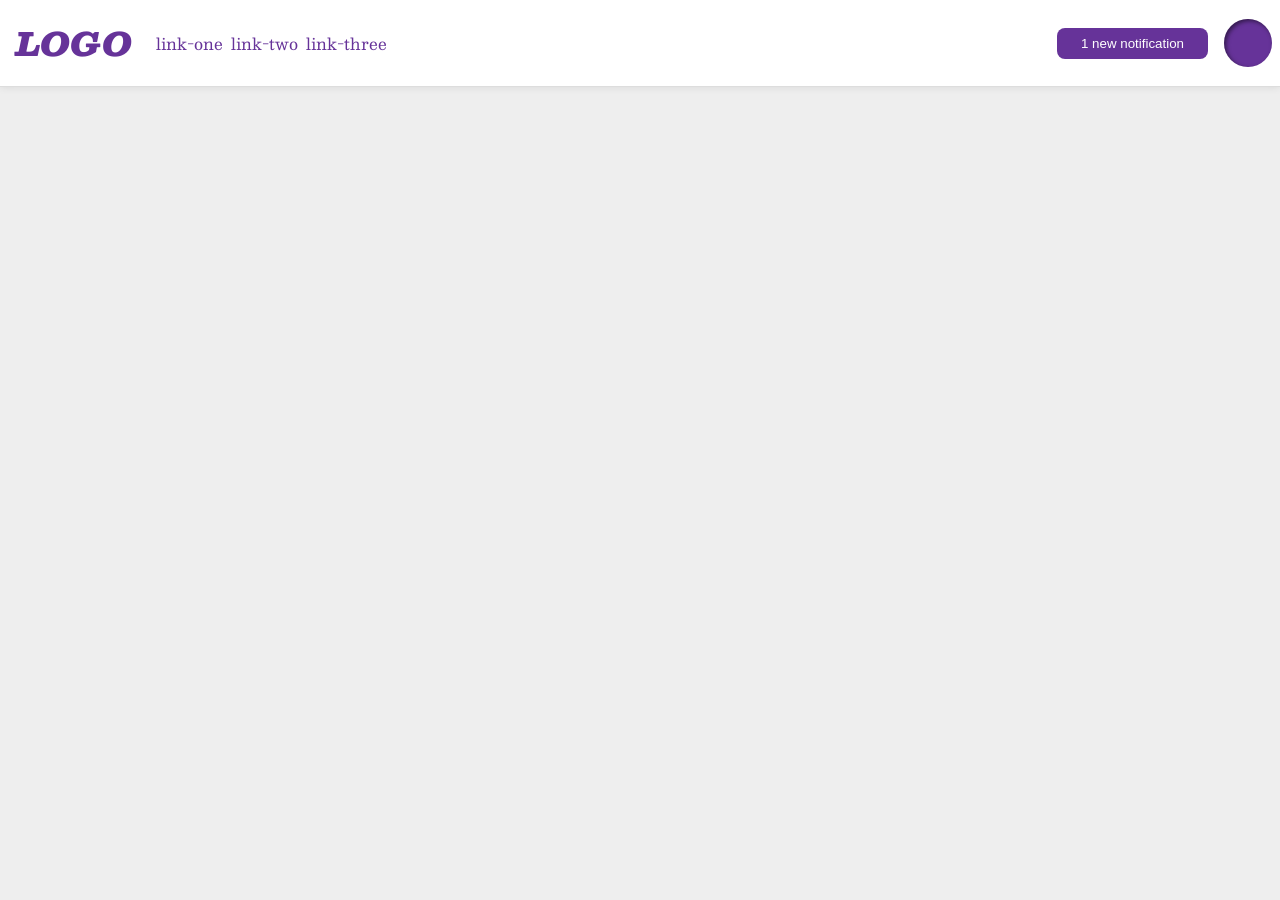
<file: foundations/flex/03-flex-header-2/index.html>
<!DOCTYPE html>
<html lang="en">
  <head>
    <meta charset="UTF-8">
    <meta http-equiv="X-UA-Compatible" content="IE=edge">
    <meta name="viewport" content="width=device-width, initial-scale=1.0">
    <title>Flex Header 2</title>
    <link rel="stylesheet" href="style.css">
  </head>
  <body>
    <div class="header">
      <div class="left">
        <div class="logo">
          LOGO
        </div>
        <ul class="links">
          <li><a href="https://google.com">link-one</a></li>
          <li><a href="https://google.com">link-two</a></li>
          <li><a href="https://google.com">link-three</a></li>
        </ul>
      </div>
      <div class="right">
        <button class="notifications">
          1 new notification
        </button>
        <div class="profile-image"></div>
      </div>
    </div>
  </body>
</html>
</file>
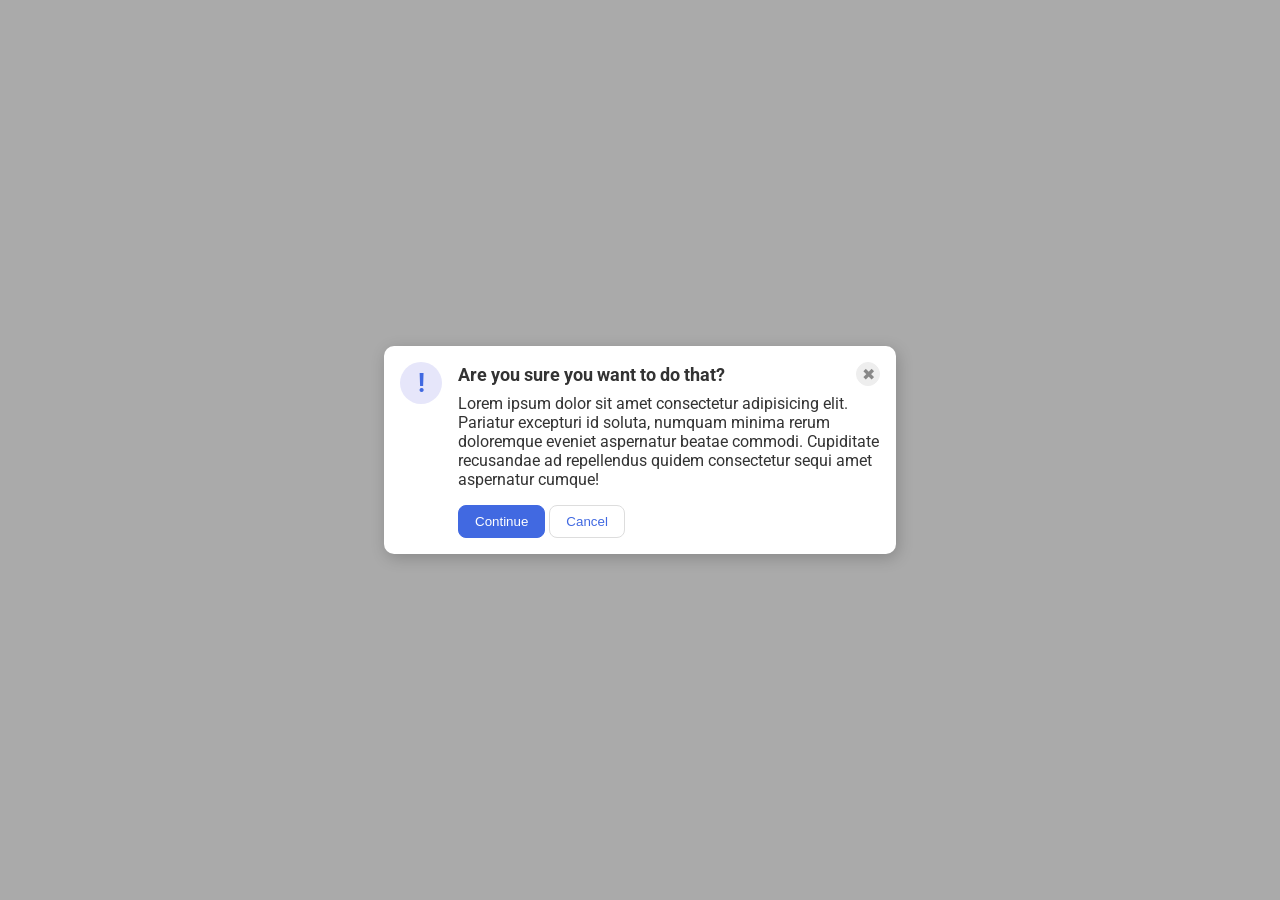
<file: foundations/flex/05-flex-modal/index.html>
<!DOCTYPE html>
<html lang="en">
  <head>
    <meta charset="UTF-8">
    <meta http-equiv="X-UA-Compatible" content="IE=edge">
    <meta name="viewport" content="width=device-width, initial-scale=1.0">
    <link rel="stylesheet" href="style.css">
    <title>Modal</title>
  </head>
  <body>
    <div class="modal">
      <div class="icon">!</div>
      <div class="container">
      <div class="header">Are you sure you want to do that?
        <button class="close-button">✖</button></div>
        <div class="text">Lorem ipsum dolor sit amet consectetur adipisicing elit. Pariatur excepturi id soluta, numquam minima rerum doloremque eveniet aspernatur beatae commodi. Cupiditate recusandae ad repellendus quidem consectetur sequi amet aspernatur cumque!</div>
        <button class="continue">Continue</button>
        <button class="cancel">Cancel</button>
      </div>
    </div>
  </body>
</html>
</file>
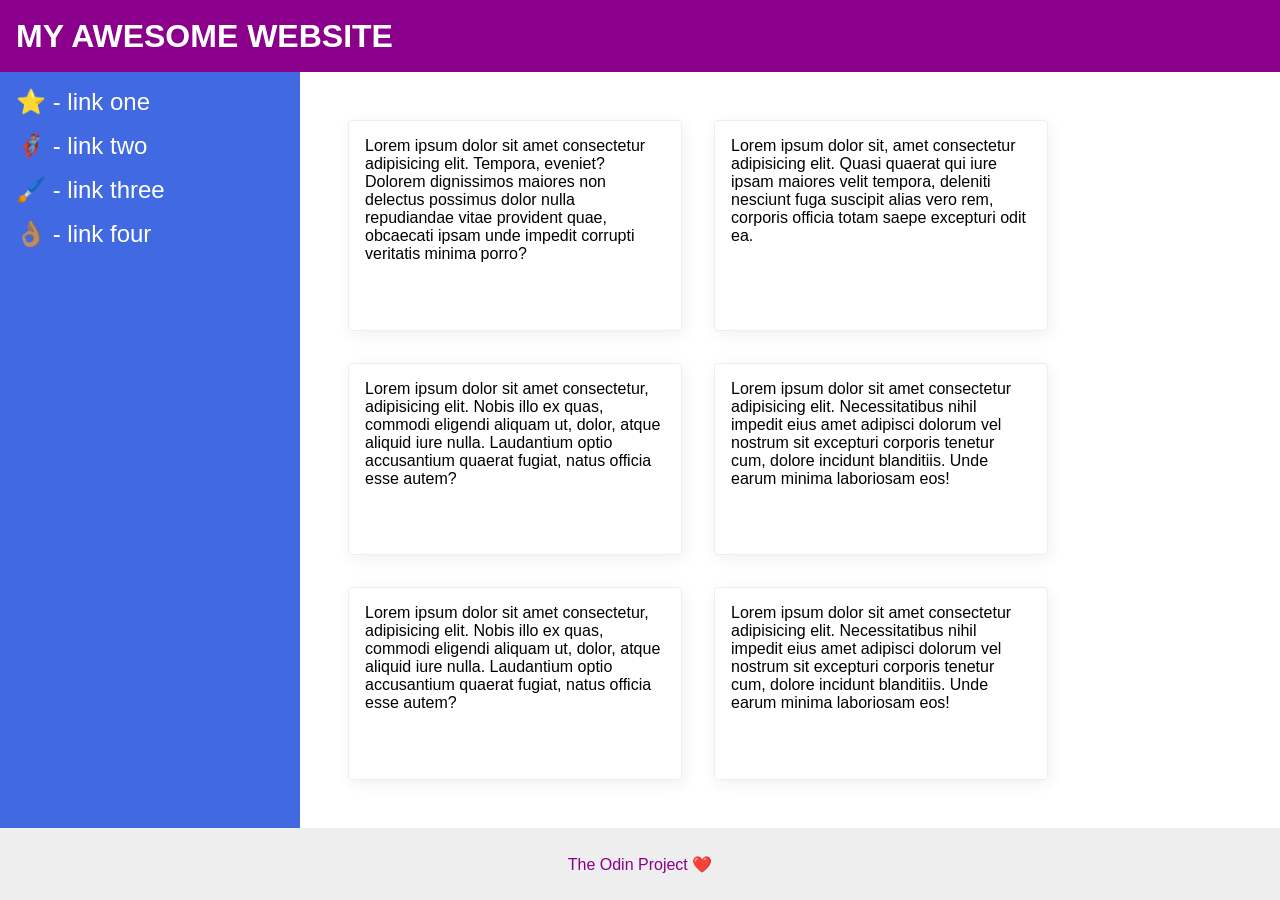
<file: foundations/flex/07-flex-layout-2/index.html>
<!DOCTYPE html>
<html lang="en">
  <head>
    <meta charset="UTF-8">
    <meta http-equiv="X-UA-Compatible" content="IE=edge">
    <meta name="viewport" content="width=device-width, initial-scale=1.0">
    <title>The Holy Grail</title>
    <link rel="stylesheet" href="style.css">
  </head>
  <body>
    <div class="header">
      MY AWESOME WEBSITE
    </div>
    <div class="body">
      <div class="sidebar">
        <ul>
          <li><a href="#">⭐ - link one</a></li>
          <li><a href="#">🦸🏽‍♂️ - link two</a></li>
          <li><a href="#">🖌️ - link three</a></li>
          <li><a href="#">👌🏽 - link four</a></li>
        </ul>
      </div>

      <div class="container">
        <div class="card">Lorem ipsum dolor sit amet consectetur adipisicing elit. Tempora, eveniet? Dolorem dignissimos maiores non delectus possimus dolor nulla repudiandae vitae provident quae, obcaecati ipsam unde impedit corrupti veritatis minima porro?</div>
        <div class="card">Lorem ipsum dolor sit, amet consectetur adipisicing elit. Quasi quaerat qui iure ipsam maiores velit tempora, deleniti nesciunt fuga suscipit alias vero rem, corporis officia totam saepe excepturi odit ea.</div>
        <div class="card">Lorem ipsum dolor sit amet consectetur, adipisicing elit. Nobis illo ex quas, commodi eligendi aliquam ut, dolor, atque aliquid iure nulla. Laudantium optio accusantium quaerat fugiat, natus officia esse autem?</div>
        <div class="card">Lorem ipsum dolor sit amet consectetur adipisicing elit. Necessitatibus nihil impedit eius amet adipisci dolorum vel nostrum sit excepturi corporis tenetur cum, dolore incidunt blanditiis. Unde earum minima laboriosam eos!</div>
        <div class="card">Lorem ipsum dolor sit amet consectetur, adipisicing elit. Nobis illo ex quas, commodi eligendi aliquam ut, dolor, atque aliquid iure nulla. Laudantium optio accusantium quaerat fugiat, natus officia esse autem?</div>
        <div class="card">Lorem ipsum dolor sit amet consectetur adipisicing elit. Necessitatibus nihil impedit eius amet adipisci dolorum vel nostrum sit excepturi corporis tenetur cum, dolore incidunt blanditiis. Unde earum minima laboriosam eos!</div>
      </div>  
    </div>

    <div class="footer">
      The Odin Project ❤️
    </div>
  </body>
</html>
</file>
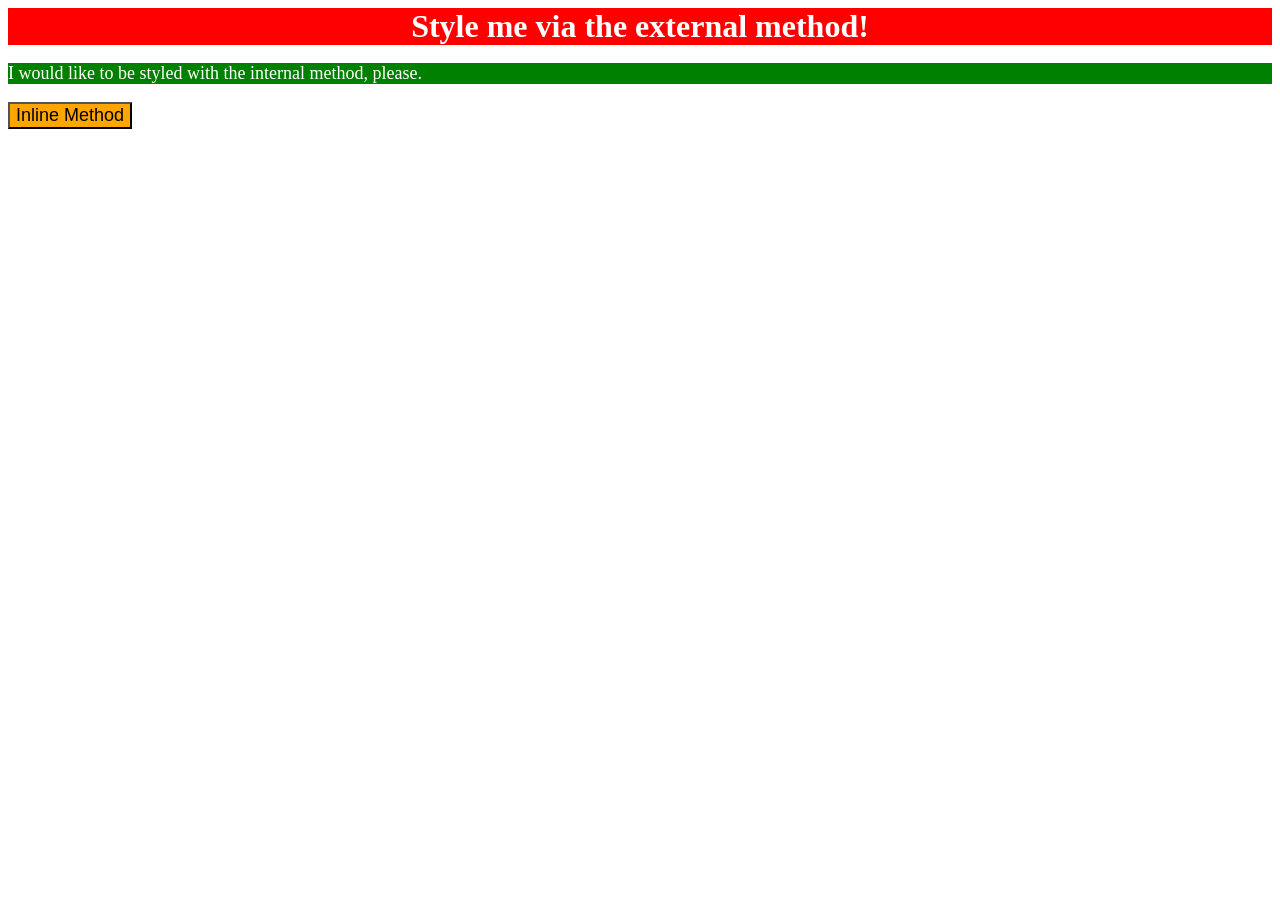
<file: foundations/intro-to-css/01-css-methods/index.html>
<!DOCTYPE html>
<html lang="en">
  <head>
    <meta charset="UTF-8">
    <meta http-equiv="X-UA-Compatible" content="IE=edge">
    <meta name="viewport" content="width=device-width, initial-scale=1.0">
    <title>Methods for Adding CSS</title>
    <link rel="stylesheet"  href="solution.css">
    <style>
      p {
        background-color: green;
        color:white;
        font-size: 18px;
      }
    </style>
  </head>
  <body>
    <div>Style me via the external method!</div>
    <p>I would like to be styled with the internal method, please.</p>
    <button style="background-color: orange; font-size: 18px;">Inline Method</button>
  </body>
</html>
</file>
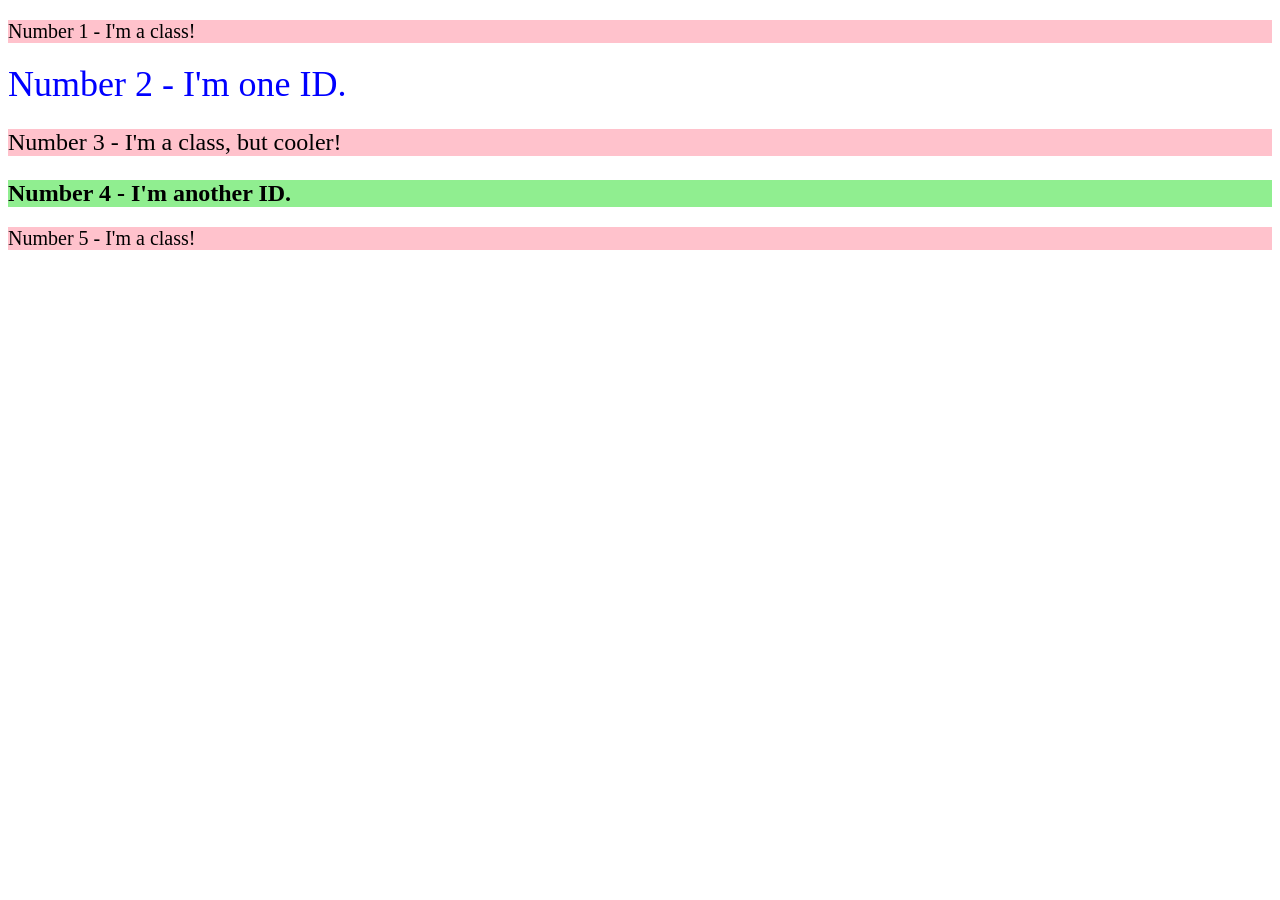
<file: foundations/intro-to-css/02-class-id-selectors/index.html>
<!DOCTYPE html>
<html lang="en">
  <head>
    <meta charset="UTF-8">
    <meta http-equiv="X-UA-Compatible" content="IE=edge">
    <meta name="viewport" content="width=device-width, initial-scale=1.0">
    <title>Class and ID Selectors</title>
    <link rel="stylesheet" href="style.css">
  </head>
  <body>
    <p class="odd">Number 1 - I'm a class!</p>
    <div id="two">Number 2 - I'm one ID.</div>
    <p class="odd three">Number 3 - I'm a class, but cooler!</p>
    <div id="four" class="three">Number 4 - I'm another ID.</div>
    <p class="odd">Number 5 - I'm a class!</p>
  </body>
</html>
</file>
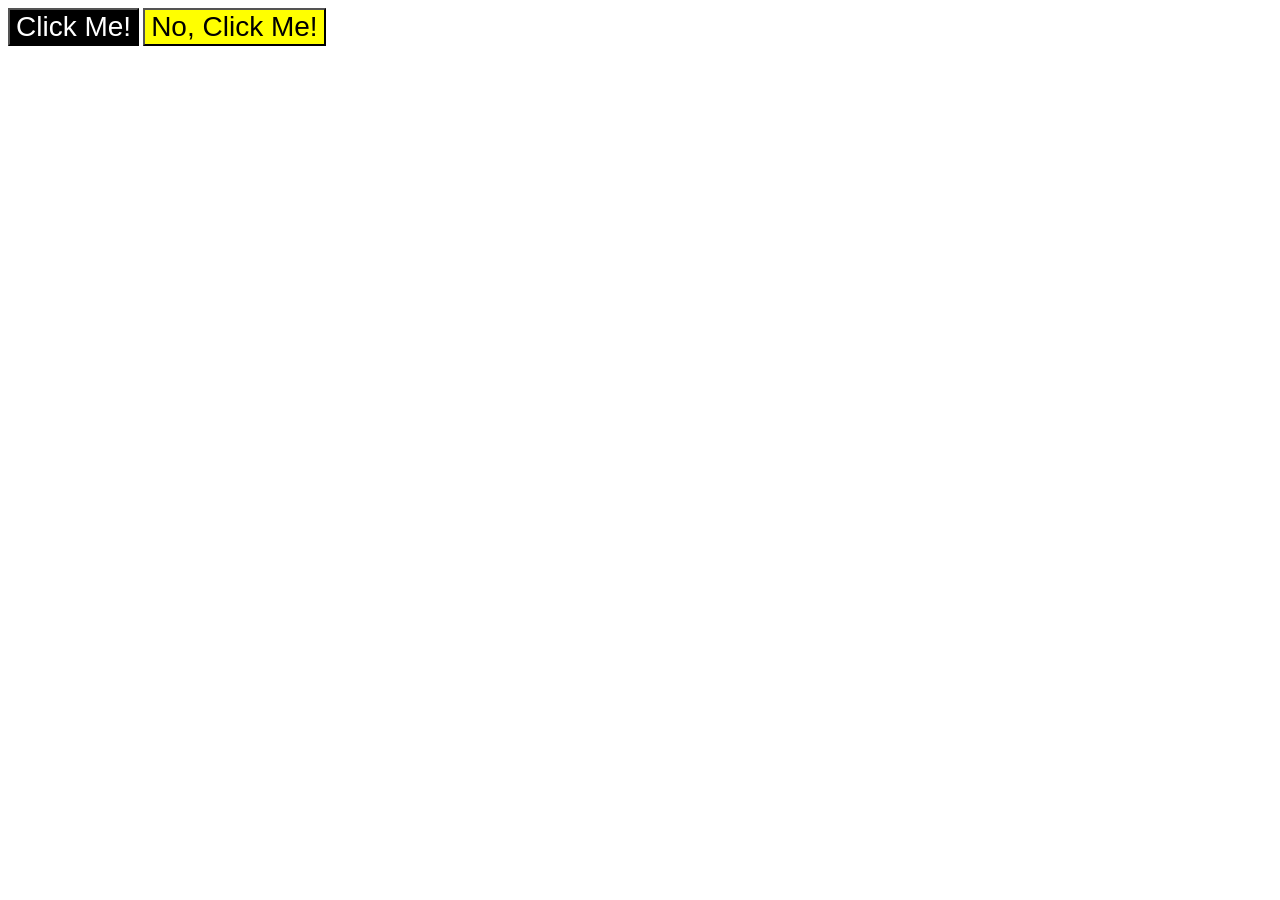
<file: foundations/intro-to-css/03-grouping-selectors/index.html>
<!DOCTYPE html>
<html lang="en">
  <head>
    <meta charset="UTF-8">
    <meta http-equiv="X-UA-Compatible" content="IE=edge">
    <meta name="viewport" content="width=device-width, initial-scale=1.0">
    <title>Grouping Selectors</title>
    <link rel="stylesheet" href="style.css">
  </head>
  <body>
    <button class="click">Click Me!</button>
    <button class="noclick">No, Click Me!</button>
  </body>
</html>
</file>
<file: foundations/flex/03-flex-header-2/style.css>
/* this is some magical font-importing.  
you'll learn about it later. */
@import url('https://fonts.googleapis.com/css2?family=Besley:ital,wght@0,400;1,900&display=swap');

body {
  margin: 0;
  background: #eee;
  font-family: Besley, serif;
}

.header {
  background: white;
  border-bottom: 1px solid #ddd;
  box-shadow: 0 0 8px rgba(0,0,0,.1);
  display: flex;
  justify-content: space-between;
  padding: 8px;
}

.left, .right {
  display: flex;
  align-items: center;
  gap: 16px;
 
}

.profile-image {
  background: rebeccapurple;
  box-shadow: inset 2px 2px 4px rgba(0,0,0,.5);
  border-radius: 50%;
  width: 48px;
  height: 48px;
}

.logo {
  color: rebeccapurple;
  font-size: 32px;
  font-weight: 900;
  font-style: italic;
  padding: 8px;
  margin: 0;
}

button {
  border: none;
  border-radius: 8px;
  background: rebeccapurple;
  color: white;
  padding: 8px 24px;
}

a {
  /* this removes the line under our links */
  text-decoration: none;
  color: rebeccapurple;
}

ul {
  list-style-type: none;
  display: flex;
  margin: 0px;
  padding: 0px;
  gap: 8px;
}
</file>
<file: foundations/flex/05-flex-modal/style.css>
@import url('https://fonts.googleapis.com/css2?family=Roboto:wght@400;700&display=swap');

html, body {
  height: 100%;
}

body {
  font-family: Roboto, sans-serif;
  margin: 0;
  background: #aaa;
  color: #333;
  /* I'll give you this one for free lol */
  display: flex;
  align-items: center;
  justify-content: center;
}

.modal {
  background: white;
  width: 480px;
  border-radius: 10px;
  box-shadow: 2px 4px 16px rgba(0,0,0,.2);
  display: flex;
  gap: 16px;
  padding: 16px;
  
}

.icon {
  color: royalblue;
  font-size: 26px;
  font-weight: 700;
  background: lavender;
  width: 42px;
  height: 42px;
  border-radius: 50%;
  display: flex;
  align-items: center;
  justify-content: center;
  flex-shrink: 0;
}

.close-button {
  background: #eee;
  border-radius: 50%;
  color: #888;
  font-weight: 400;
  font-size: 16px;
  height: 24px;
  width: 24px;
  display: flex;
  align-items: center;
  justify-content: center;
  border: 1px solid #eee;
  padding: 0;
}

button {
  cursor: pointer;
  padding: 8px 16px;
  border-radius: 8px;
}

button.continue {
  background: royalblue;
  border: 1px solid royalblue;
  color: white;
}

button.cancel {
  background: white;
  border: 1px solid #ddd;
  color: royalblue;
}

.header{
  display:flex;
  align-items: center;
  justify-content: space-between;
  font-size: 18px;
  font-weight: 700;
  margin-bottom: 8px;
}
.text{
  margin-bottom: 16px;
}
</file>
<file: foundations/flex/07-flex-layout-2/style.css>
body {
  font-family: -apple-system, BlinkMacSystemFont, 'Segoe UI', Roboto, Oxygen, Ubuntu, Cantarell, 'Open Sans', 'Helvetica Neue', sans-serif;
  margin: 0;
  min-height: 100vh;
  display:flex;
  flex-direction: column;

}

.body{
  display: flex;  
  flex: 1;
}

.container{
  display: flex;
  flex-wrap: wrap;
  padding: 48px;
  gap: 32px ;
}

.header {
  height: 72px;
  background: darkmagenta;
  color: white;
  padding: 0 16px;
  display: flex;
  align-items: center;
  font-size: 32px;
  font-weight: 900;
}

.footer {
  height: 72px;
  background: #eee;
  color: darkmagenta;
  display: flex;
  align-items: center;
  justify-content: center;
}

.sidebar {
  width: 300px;
  background: royalblue;
  box-sizing: border-box;
  flex-shrink: 0;
  padding: 16px;
}

.card {
  border: 1px solid #eee;
  box-shadow: 2px 4px 16px rgba(0,0,0,.06);
  border-radius: 4px;
  width: 300px;
  padding: 16px;
}

ul{
  list-style-type: none;
  margin: 0;
  padding: 0;
}

li{
  margin-bottom: 16px;
}

a{
  color: white;
  text-decoration: none;
  font-size: 24px;
}
</file>
<file: foundations/intro-to-css/01-css-methods/solution.css>
div {
    background-color: red;
    text-align: center;
    font-weight: bold;
    color: white;
    font-size: 32px;
}
</file>
<file: foundations/intro-to-css/02-class-id-selectors/style.css>
.odd {
    background-color: hsl(350, 100%, 88%);
    font-size: 20px;
    font: Verdana, "DejaVu Sans", sans-serif;
}

#two {
    color: blue;
    font-size: 36px;
}

.three {
    font-size: 24px;
}

#four {
    background-color: lightgreen;
    font-weight: bold;
}

/* Add CSS Styling */
</file>
<file: foundations/intro-to-css/03-grouping-selectors/style.css>
.click,
.noclick{
    font-size: 28px;
    font-family: Helvetica, "Times New Roman", sans-serif;
}

.click{
    background-color: black;
    color: white;
}

.noclick{
    background-color: yellow;
}

/* Add CSS Styling */
</file>
